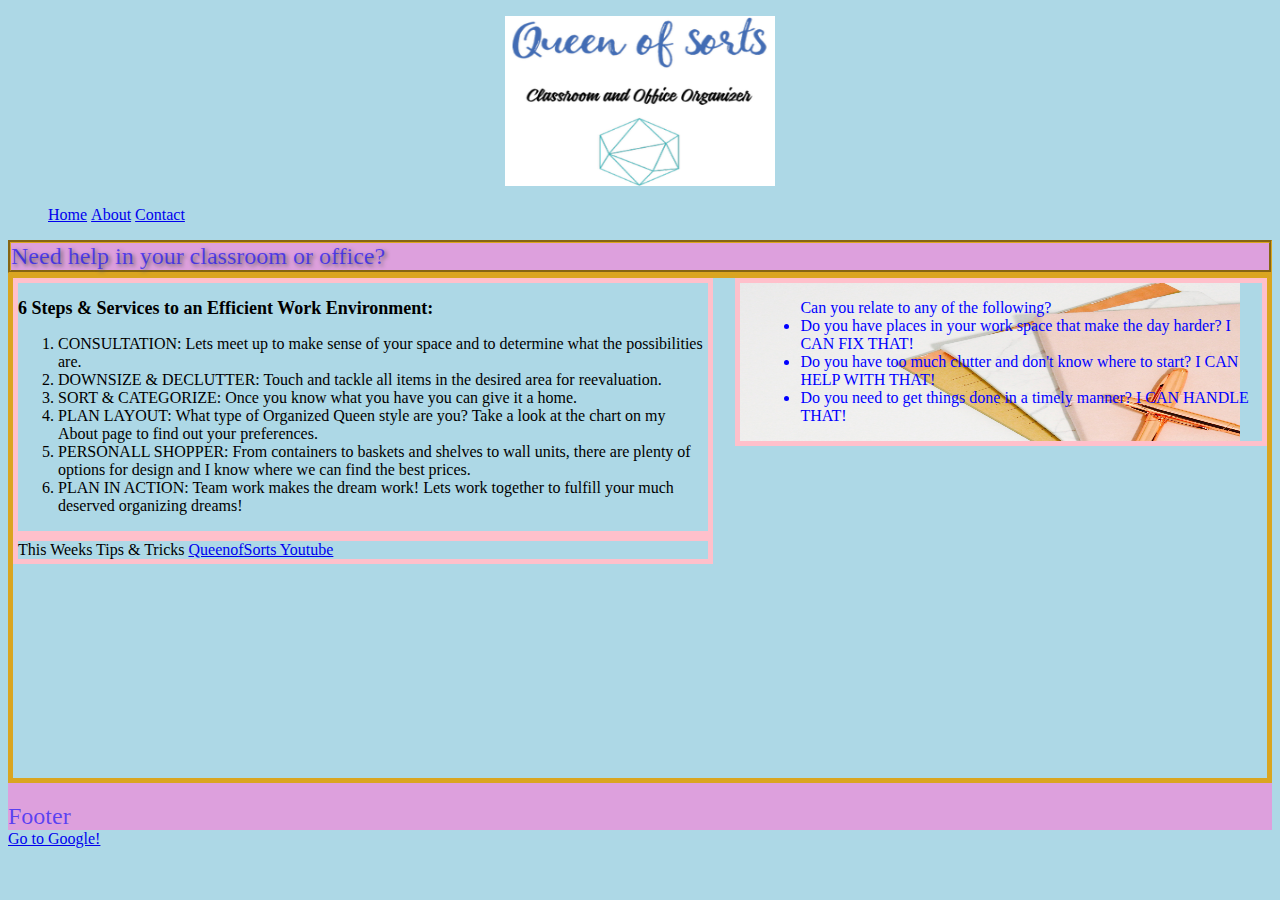
<file: Coding Class/Index.html>
<!DOCTYPE html>
<html lang="en">
    <head>
        <meta charset="UTF-8">
        <meta http-equiv="X-UA-Compatible" content="IE-edge">
        <meta anem="viewport" content="width=device-width, intial-scale=1.0">
        <link rel="stylesheet" href="styles.css">
        <link rel="about" href="About.html">
        <title>Queen of Sorts</title>
        <p><a href="file:///C:/Users/Martin/Documents/Coding%20Class/Index.html"><img src="logo3.png" alt="Queenofsorts.com" width="270" height="170"></a></p>

        <body>
            <nav>
                <ul>
                    <li style="display: inline;"><a href="Index.html"> Home</a></li>
                    <li style="display: inline;"><a href="about.asp"> About</a></li>
                    <li style="display: inline;"><a href="contact.asp"> Contact</a></li>
                </ul>
            </nav>
        </body>
    </head>
    <body>
        <header style="text-shadow: 2px 2px 4px #615e5e;">Need help in your classroom or office?</header>
        <div class="container">
            <div class="col-left">
                <section>
                    <h2 style="font-size:large;">6 Steps & Services to an Efficient Work Environment:</h2>
                    <ol type="1">
                        <li>CONSULTATION: Lets meet up to make sense of your space and to determine what the possibilities are.
                        </li>
                        <li>DOWNSIZE & DECLUTTER: Touch and tackle all items in the desired area for reevaluation.</li>
                        <li>SORT & CATEGORIZE: Once you know what you have you can give it a home.</li>
                        <li>PLAN LAYOUT: What type of Organized Queen style are you? Take a look at the chart on my About page to find out your preferences.</li>
                        <li>PERSONALL SHOPPER: From containers to baskets and shelves to wall units, there are plenty of options for design and I know where we can find the best prices.</li>
                        <li>PLAN IN ACTION: Team work makes the dream work! Lets work together to fulfill your much deserved organizing dreams!</li>
                    </ol>
                </section>
            </div>
            <aside class="col-right"> 
                <ul>Can you relate to any of the following?
                    <li>Do you have places in your work space that make the day harder? I CAN FIX THAT!</li>
                    <li>Do you have too much clutter and don't know where to start? I CAN HELP WITH THAT!</li>
                    <li>Do you need to get things done in a timely manner? I CAN HANDLE THAT!</li>
                </ul>
            </aside>
            <article class="col-left">This Weeks Tips & Tricks  <a href="https://www.youtube.com/watch?v=MNVUcyMiQE8ab_channel=QueenOfSorts">QueenofSorts Youtube</a></article>
        </div>
        <footer>Footer</footer>
            
        <a href="https:www.google.com/">Go to Google!</a>
    </body>
</html>
</file>
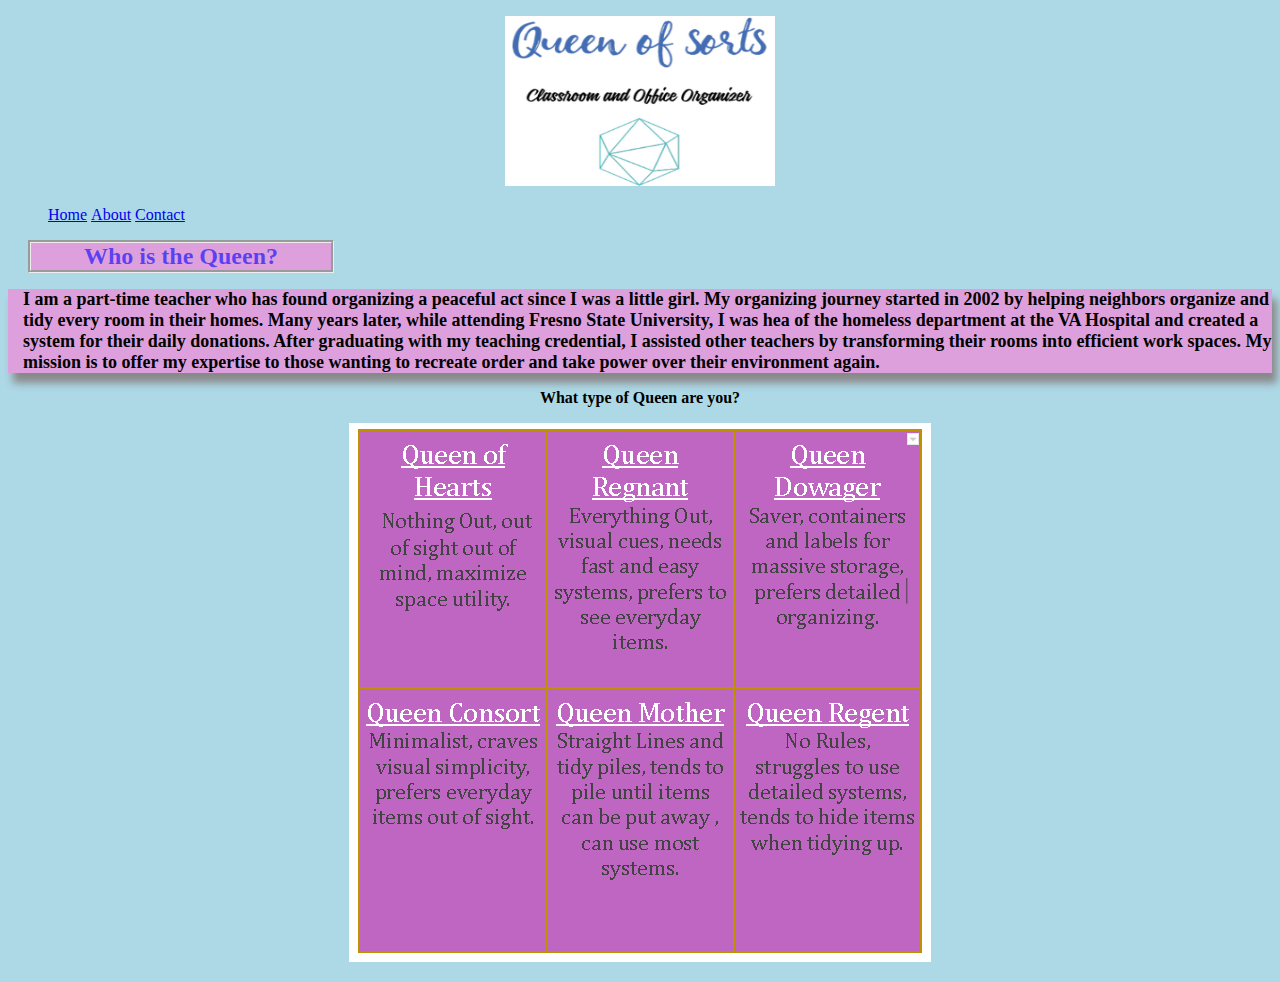
<file: Coding Class/About.html>
<!DOCTYPE html>
<html lang="eng">
    <head>
        <title> Queen of Sorts</title>
        <link rel="stylesheet" href="styles.css">

        <p><a href="file:///C:/Users/Martin/Documents/Coding%20Class/Index.html"><img src="logo3.png" alt="Queenofsorts.com" width="270" height="170"></a></p>
        <body>
            <nav>
                <ul>
                    <li style="display: inline;"><a href="Index.html"> Home</a></li>
                    <li style="display: inline;"><a href="about.asp"> About</a></li>
                    <li style="display: inline;"><a href="contact.asp"> Contact</a></li>
                </ul>
            </nav>
        </body>
    </head>
    <body>
        <h1 style="color: rgba(0, 0, 255, 0.596); font-size:x-large; background-color: plum;border-style: groove;width:300px;text-align: center;">Who is the Queen?</h1>
        <h2 style="background-color: plum; font-size: large;padding-left: 15px;box-shadow: 5px 10px 8px #888888;">I am a part-time teacher who has found organizing a peaceful act since I was a little girl. My organizing journey started in 2002 by helping neighbors organize and tidy every room in their homes. Many years later, while attending Fresno State University, I was hea of the homeless department at the VA Hospital and created a system for their daily donations. After graduating with my teaching credential, I assisted other teachers by transforming their rooms into efficient work spaces. My mission is to offer my expertise to those wanting to recreate order and take power over their environment again.</h2>
        <h3 style="font-size: medium;text-align: center;"> What type of Queen are you?</h3>
        <p><img src="QueenTypes.PNG" alt="Types of Queens"></p>

    </body>
</html>
</file>
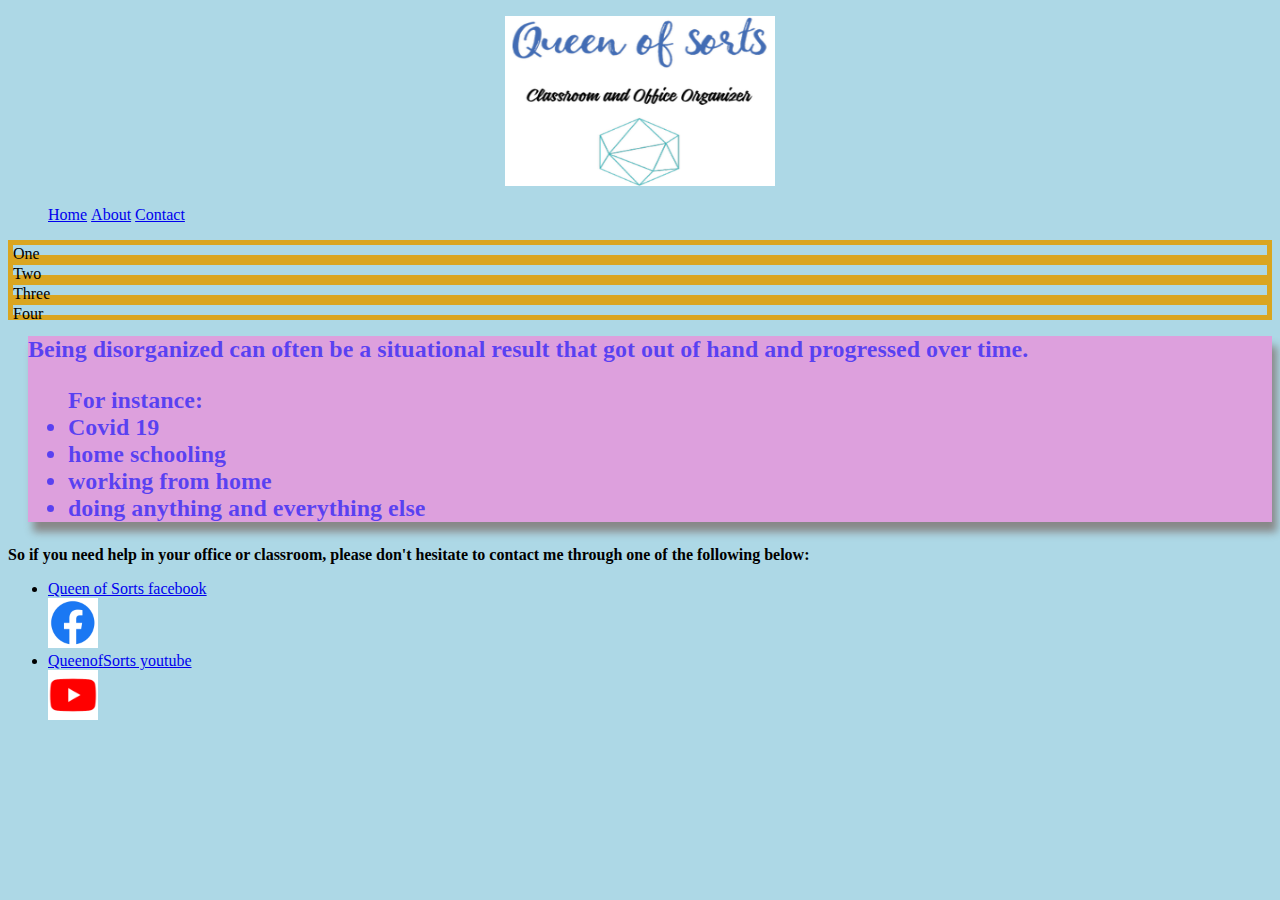
<file: Coding Class/Contact.html>
<!DOCTYPE html>
<html lang="eng">
    <head>
        <title> Queen of Sorts</title>
        <link rel="stylesheet" href="styles.css">
        <p><a href="file:///C:/Users/Martin/Documents/Coding%20Class/Index.html"><img src="logo3.png" alt="Queenofsorts.com" width="270" height="170"></a></p>
        <body>
            <nav>
                <ul>
                    <li style="display: inline;"><a href="Index.html"> Home</a></li>
                    <li style="display: inline;"><a href="about.asp"> About</a></li>
                    <li style="display: inline;"><a href="contact.asp"> Contact</a></li>
                </ul>
            </nav>
        </body>
    </head>
    <body>
        <div class="box" id="one">One</div>
        <div class="box" id="two">Two</div>
        <div class="box" id="three">Three</div>
        <div class="box" id="four">Four</div>
        <h1 style="color: rgba(0, 0, 255, 0.596); font-size:x-large; background-color: plum;box-shadow: 5px 10px 8px #888888;">Being disorganized can often be a situational result that got out of hand and progressed over time. 
        <ul> For instance:
            <li>Covid 19</li>
            <li>home schooling</li>
            <li>working from home</li>
            <li>doing anything and everything else</li>
        </ul></h1>
        <h2 style="font-size: medium;"> So if you need help in your office or classroom, please don't hesitate to contact me through one of the following below:</h2>
        <ul>
            <li><a href="https://www.facebook.com/TeachersHelper21/">Queen of Sorts facebook</a></li> <img src="facebooklogo2.webp" alt="Facebook logo" width="50px" height="50px">
            <li><a href="https://www.youtube.com/channel/UCwlO_tS0KARddlO2kX5024Q"> QueenofSorts youtube</a></li> <img src="youtube.webp" alt="Youtube Logo" width="50px" height="50px">
        </ul>
       
    </body>
</html>
</file>
<file: Coding Class/styles.css>
p {
  text-align: center
}
body {
    background-color: lightblue;
  }

  h1 {
    color: navy;
    margin-left: 20px;
  }

header {
  color: rgba(0, 0, 255, 0.596); 
  font-size:x-large; 
  background-color: plum;
  border-style: groove;
  border-color: goldenrod;
}
.container {
    border: 5px solid goldenrod;
    height: 500px
}
.col-left {
    float: left;
    border: 5px solid pink;
    width: 55%;
}
.col-right {
    float: right;
    border: 5px solid pink;
    width: 40%;
    padding-left: 20px;
    background-image: url("organizing-unsplash2.jpg");
    background-size: 500px 300px;
    background-repeat: no-repeat;
    color:blue;
}
footer {
    padding-top: 20px;
    color: rgba(0, 0, 255, 0.596); 
    font-size:x-large; 
    background-color: plum
}
.box {
    border: 5px solid goldenrod;
    height: 10px
}
</file>
